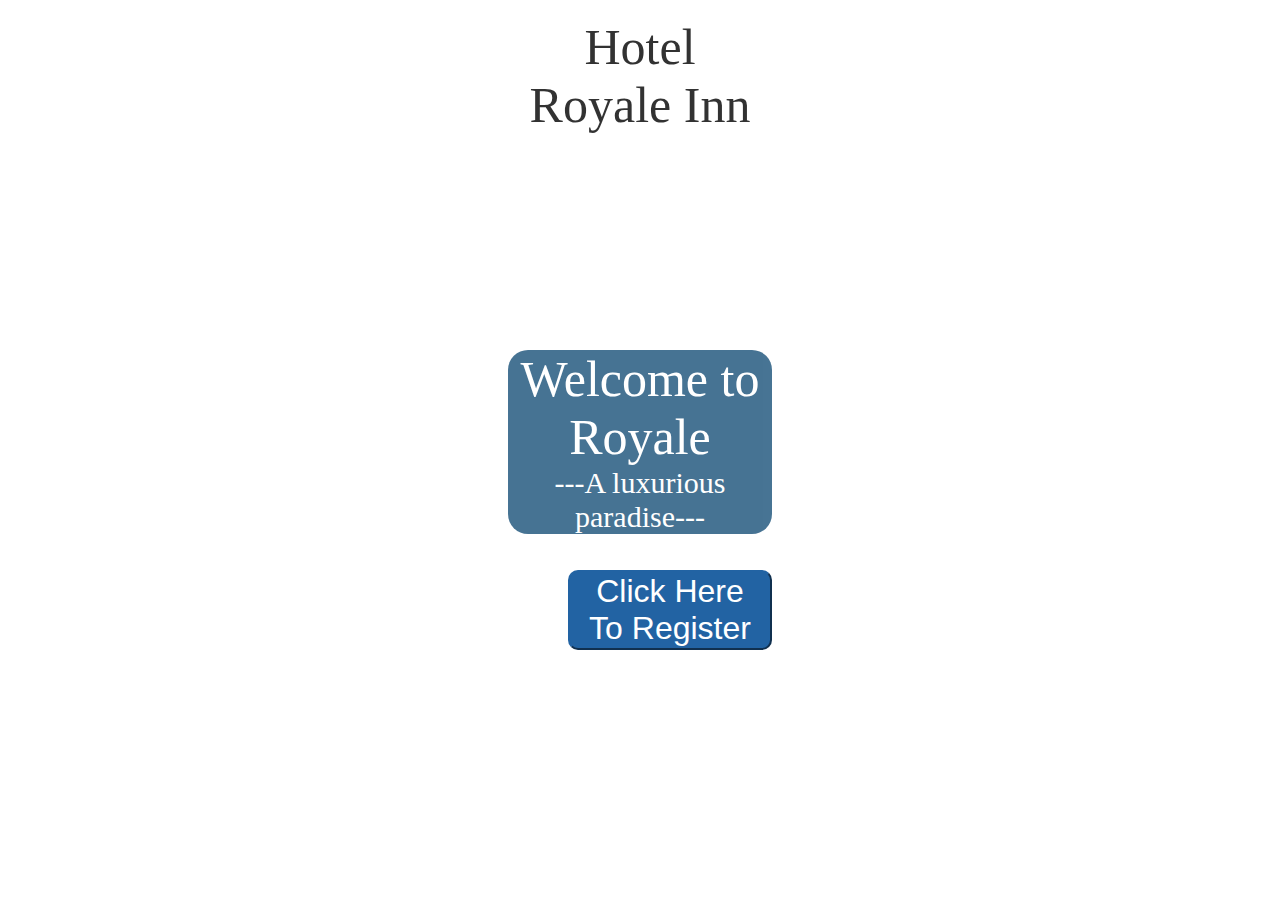
<file: index.html>
<!DOCTYPE html>
<html lang="en">
    <head>
        <meta charset="utf-8">
        <meta http-equiv="x-ua-compatible" content="IE=edge">
        <meta name="viewport" content="width=device-width, initial-scale=1.0">
        <title>Hotel Royale</title>
        <link rel="icon" href="./favicon.png" type="image/x-icon">
        <style>
            body {
             background-image: url('https://img.freepik.com/free-photo/type-entertainment-complex-popular-resort-with-pools-water-parks-turkey-with-more-than-5-million-visitors-year-amara-dolce-vita-luxury-hotel-resort-tekirova-kemer_146671-18728.jpg?size=626&ext=jpg&ga=GA1.2.798598456.1690810685&semt=ais');
             background-repeat: no-repeat;
             background-attachment: fixed; 
             background-size: 100% 100%;
           }
           .heading{
            padding-top: 10px;
            text-align: center;
            font-size: 50px;
            background-color:white;
            margin-left:500px;
            margin-right:500px;
            opacity:0.8;
            border-radius:20px;
           }
           .welcome{
            text-align: center;
            font-size: 50px;
            color:white;
            background-color:rgb(25, 81, 121);
            margin-left:500px;
            margin-right:500px;
            border-radius:20px;
            opacity:0.8;
           }
        .sub{
            text-align: center;
            font-size: 28px;
            color:rgb(45, 110, 160);
            background-color: white;
            margin-left:600px;
            margin-right:600px;
            border-radius:20px;
        }
       button{
            text-align: center;
            font-size: 32px;
            color:white;
            background-color:rgb(34, 99, 163);
            margin-left:560px;
            margin-right:500px;
            border-radius:10px;
            border-color: rgb(34, 99, 163);
       }
       .stay{
        text-align: center;
        font-size: 32px;
        margin-left:500px;
        margin-right:500px;
        color:white;
        opacity:2;
       }
       .s{
        font-size: 30px;
       }
      </style>
    </head>
    <body>
        <div class="heading">
            Hotel Royale Inn
        </div>
        <br><br><br><br><br><br><br><br><br><br><br><br>
       <div class="welcome">
        Welcome to Royale
       <div class="s">---A luxurious paradise---</div>
       </div>
       <br>
       <br>
       <a href="./booking.html" target="_self"><button value="submit">Click Here To Register</button></a>
       <br><br>
       <div class="stay">
        <p>--------------*--------------</p>
        <p>Enjoy Your Stay</p>
       </div>
    </body>
</html>
</file>
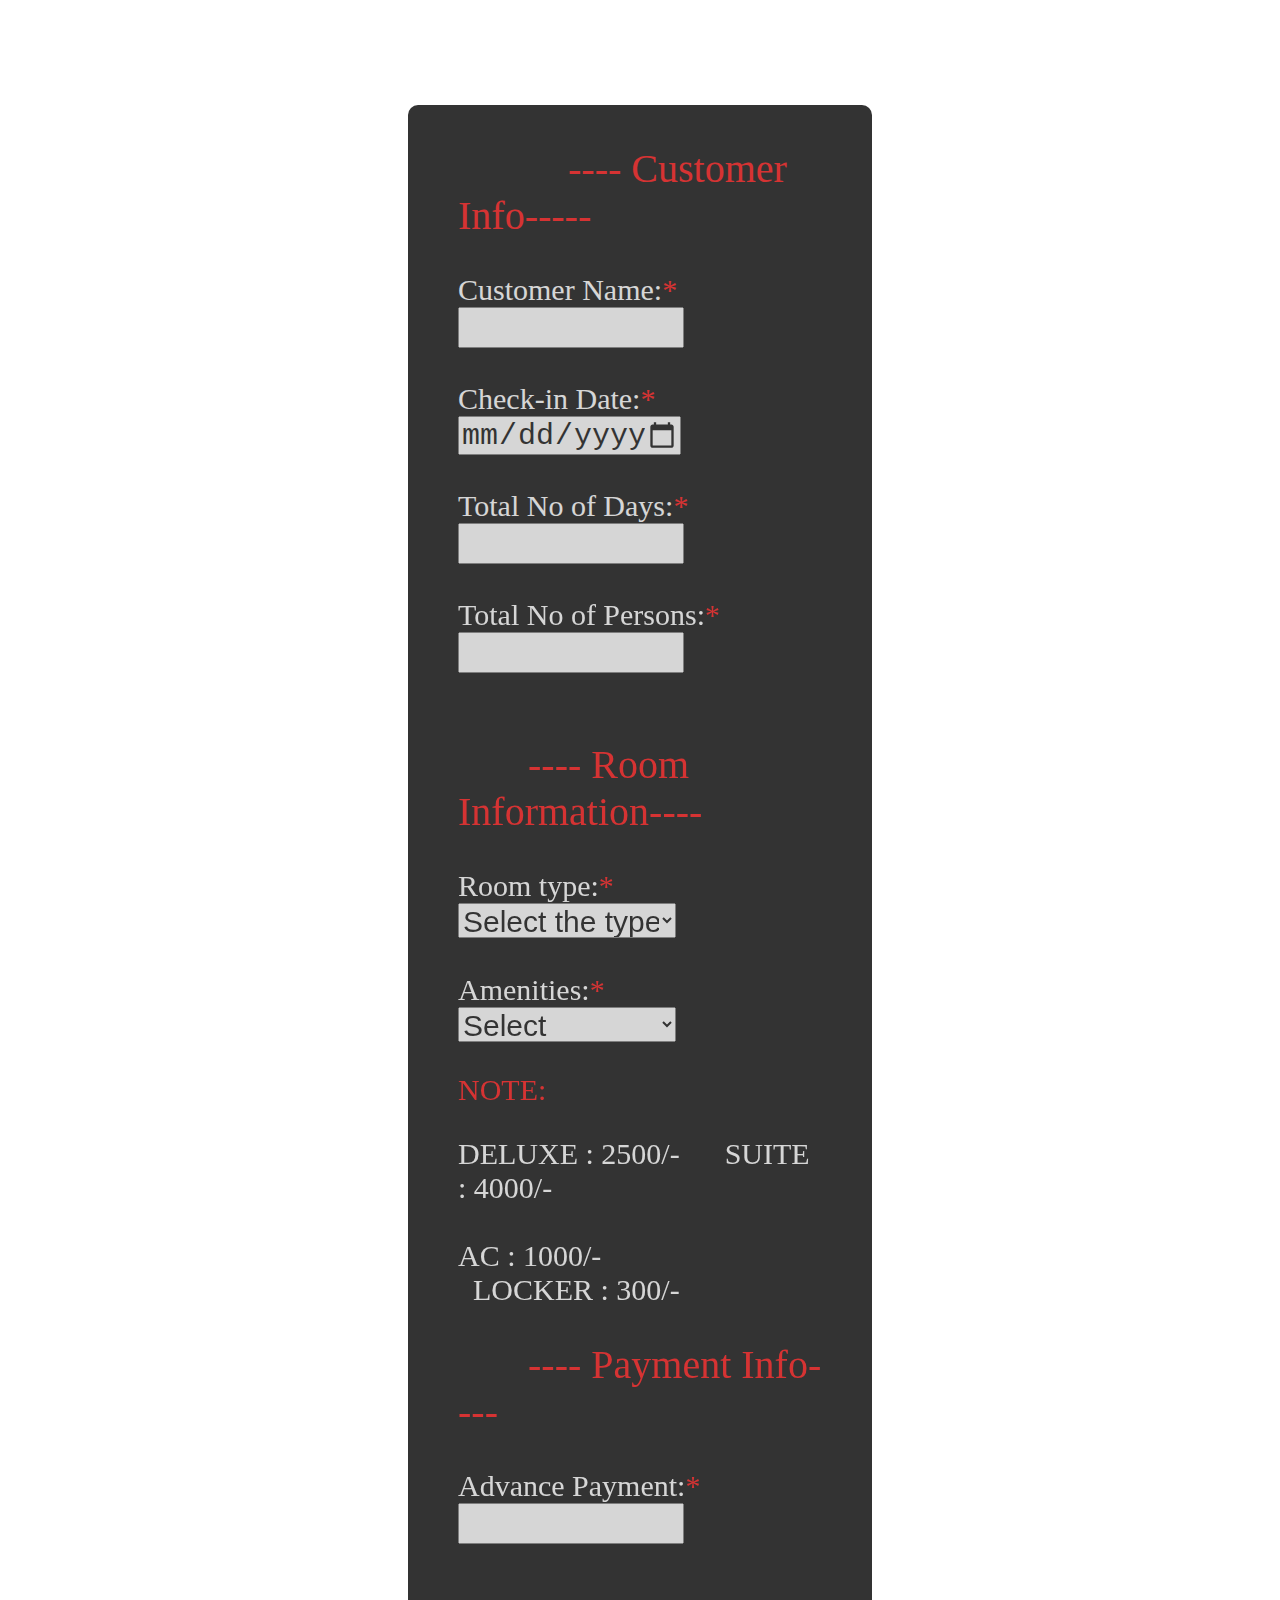
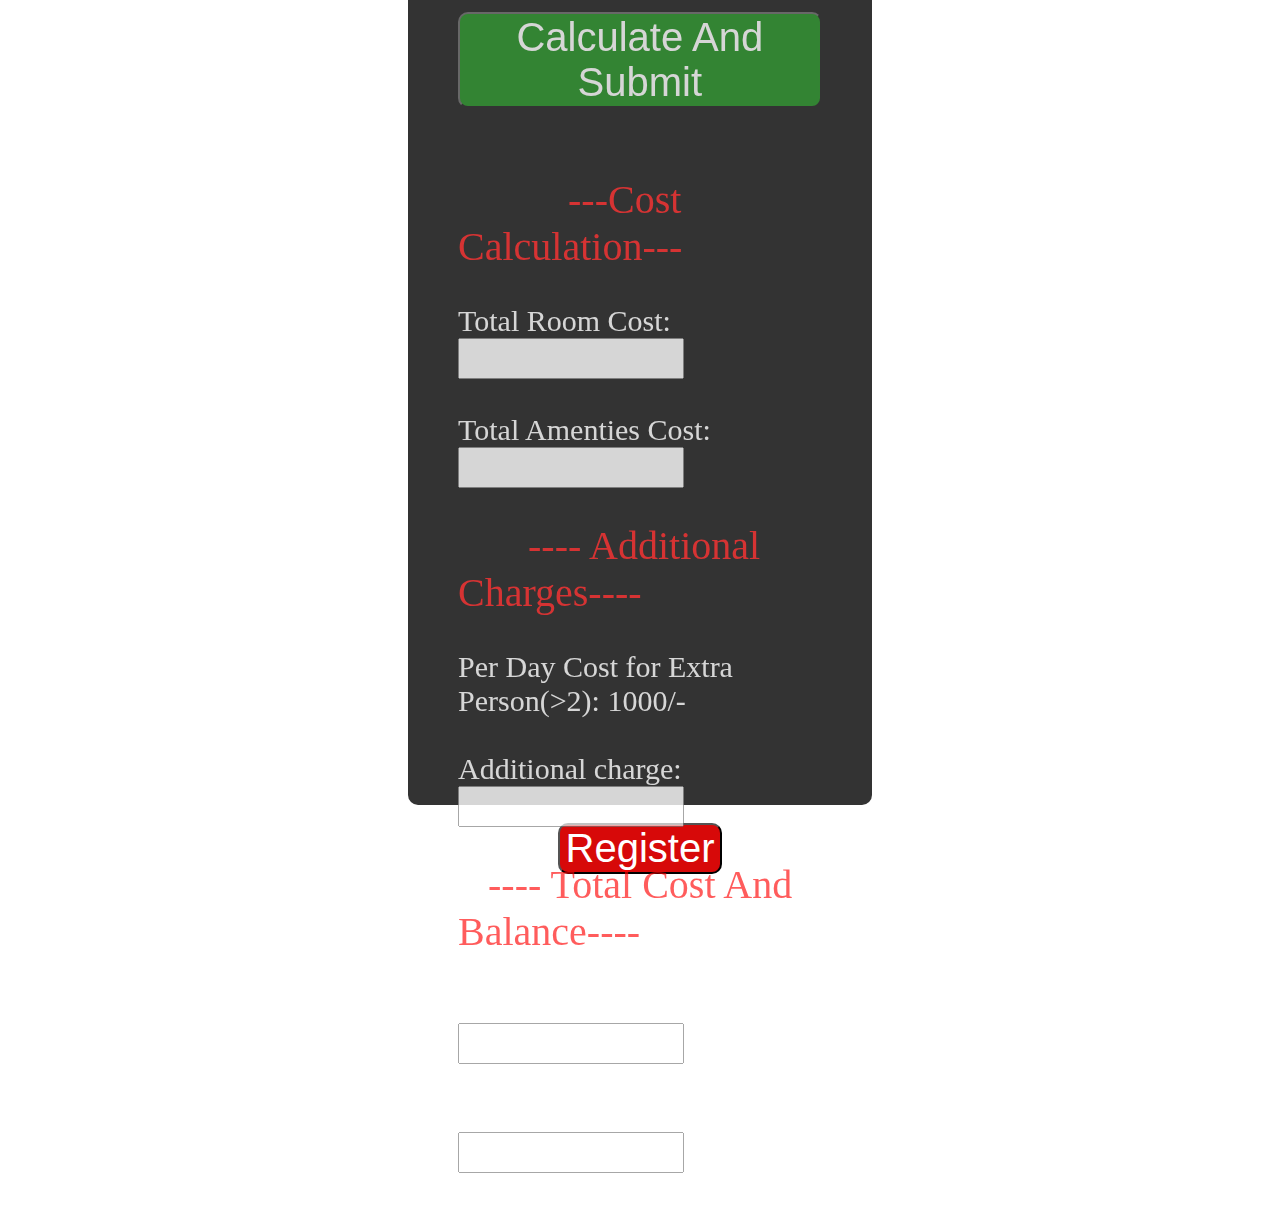
<file: booking.html>
<!DOCTYPE html>
<html>
    <head>
        <meta charset="utf-8">
        <meta http-equiv="x-ua-compatible" content="IE=edge">
        <meta name="viewport" content="width=device-width, initial-scale=1.0">
        <title>Hotel Royale</title>
        <link rel="icon" href="./favicon.png" type="image/x-icon">
        <link rel="stylesheet" href="styles.css">
    </head>
    <body>
        <div class="head">Hotel Registration Form</div>
       <div class="container">
       <div class="part1">
        <span style="font-size:40px; color:red">&nbsp;&nbsp;&nbsp;&nbsp;&nbsp;&nbsp;
            &nbsp;&nbsp;&nbsp;&nbsp;----
            Customer Info-----</span>
            <br>
            <br>
            <form id="f">
                <label for="cname">Customer Name:<span style="color:red;font-size:30px;">*</span><br>
                <input type="text" id="cname" name="cname" required></label><br><br>
                <label for="datein">Check-in Date:<span style="color:red;font-size:30px;">*</span><br>
                <input type="date" id="datein" name="datein" required></label><br><br>
                <label for="days">Total No of Days:<span style="color:red;font-size:30px;">*</span><br>
                <input type="number" id="days" name="days" required></label><br><br>
                <label for="person">Total No of Persons:<span style="color:red;font-size:30px;">*</span><br>
                <input type="number" id="person" name="person" required></label><br><br>
              <br>
            <span style="font-size:40px; color:red">&nbsp;&nbsp;
                &nbsp;&nbsp;&nbsp;&nbsp;----
                Room Information----</span>
                <br>
                <br>
                <label for="rt">Room type:<span style="color:red;font-size:30px;">*</span><br>
                <select id="rt">
                    <option >Select the type</option>
                    <option value="d">Deluxe Room</option>
                    <option value="s">Suite Room</option>
                </select>
            </label>
                <br><br>
                <label for="amen">Amenities:<span style="color:red;font-size:30px;">*</span><br>
                <select id="amen">
                    <option >Select</option>
                    <option value="a">AC</option>
                    <option value="l">Locker</option>
                </select>
            </label>
               <p style="color: red;">NOTE:</p>
               DELUXE : 2500/-&nbsp;&nbsp;&nbsp;&nbsp;&nbsp;&nbsp;SUITE : 4000/-
               <br><br>
               AC : 1000/-&nbsp;&nbsp;&nbsp;&nbsp;&nbsp;&nbsp;
               &nbsp;&nbsp;&nbsp;&nbsp;&nbsp;&nbsp;&nbsp;&nbsp;
               &nbsp;&nbsp;LOCKER : 300/-
               <br> <br>
            <span style="font-size:40px; color:red">&nbsp;&nbsp;
                &nbsp;&nbsp;&nbsp;&nbsp;----
                Payment Info----</span>
                <br><br>
                    <label for="advance">Advance Payment:<span style="color:red;font-size:30px;">*</span><br>
                    <input type="number" id="advance" name="advance" required></label><br><br>
                &nbsp;&nbsp; &nbsp;&nbsp;<button style="background-color: green; color:white; border-radius: 10px; font-size: 40px;" onclick="calculate()"> Calculate And Submit</button>&nbsp;&nbsp;
                <br><br>
                <span style="font-size:40px; color:red">
                    &nbsp;&nbsp;&nbsp;&nbsp;&nbsp;
                    &nbsp;&nbsp;&nbsp;&nbsp;&nbsp;---Cost Calculation---</span>
                    <br>
                    <br>
                    <label for="room">Total Room Cost:<br>
                    <input id="rooms" readonly></label><br><br>
                    <label for="amenties">Total Amenties Cost:<br>
                    <input id="amenc" readonly></label><br><br>
            <span style="font-size:40px; color:red">&nbsp;&nbsp;
                &nbsp;&nbsp;&nbsp;&nbsp;----
                Additional Charges----</span>
                <br><br>
          Per Day Cost for Extra Person(>2): 1000/-
                <br><br>
                <label for="addc">Additional charge:<br>
                    <input id="acharge" readonly></label><br><br>
               <span style="font-size:40px; color:red">&nbsp;&nbsp;
                ----
                Total Cost And Balance----</span>
                <br>
                <br>
                <label for="total">Total Cost:</label><br>
                <input id="total" readonly><br><br>
                <label for="balance">Balance Amount:</label><br>
                <input id="balance" readonly><br><br>
            </form>
       </div>
       </div>
       <br>
     <center><div>
        <a href="./end.html" target="_self"><button style="background-color: rgb(215, 9, 9); color:white; border-radius: 10px; font-size: 40px;" type="submit">Register</button></a>
       </div></center>
       
       <script src="script.js"></script>
    </body>
</html>
</file>
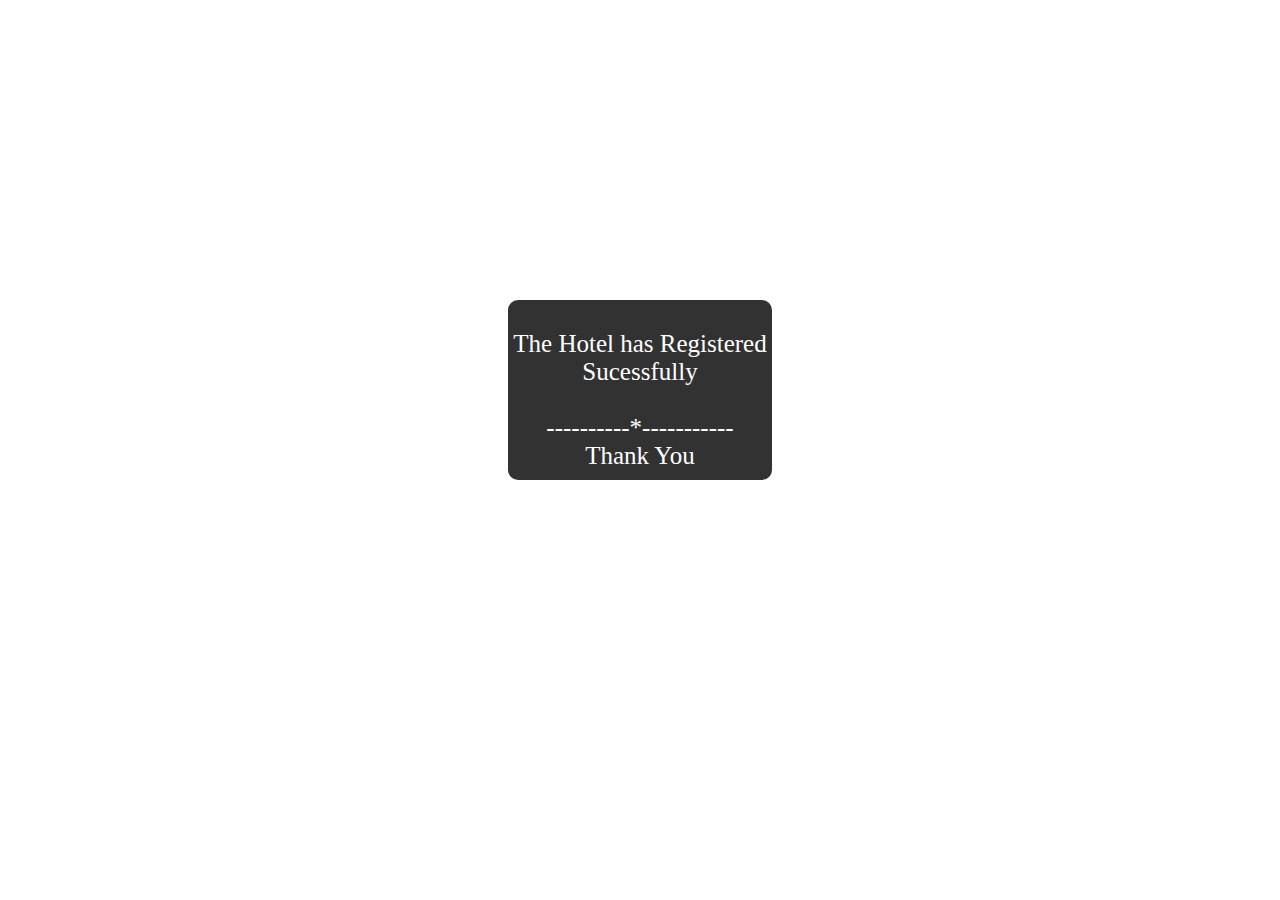
<file: end.html>
<!DOCTYPE html>
<html>
    <head>
        <meta charset="utf-8">
        <meta http-equiv="x-ua-compatible" content="IE=edge">
        <meta name="viewport" content="width=device-width, initial-scale=1.0">
        <title>Hotel Royale</title>
        <link rel="icon" href="./favicon.png" type="image/x-icon">
        <style>
            body{
             background-image: url('https://images.unsplash.com/photo-1561501900-3701fa6a0864?ixlib=rb-4.0.3&ixid=M3wxMjA3fDB8MHxzZWFyY2h8Mnx8bHV4dXJ5JTIwaG90ZWx8ZW58MHx8MHx8fDA%3D&w=1000&q=80');
             background-repeat: no-repeat;
             background-attachment: fixed; 
             background-size: 100% 100%;
           }
           .h{
            text-align:center;
            background-color:black;
            color:white;
            opacity:0.8;
            margin-left:500px;
            margin-right:500px;
            margin-top:300px;
            height:150px;
            border-radius: 10px;
            padding-top:30px;
            font-size: 25px;
           }
        </style>
    </head>
    <body>
        <div class="h">The Hotel has Registered Sucessfully<br><br>
        ----------*-----------<br>Thank You</div>
    </body>
</html>
</file>
<file: styles.css>
body {
    background-image: url('https://img.freepik.com/free-photo/luxury-modern-style-bedroom-interior-hotel-bedroom-generative-ai-illustration_1258-151610.jpg');
    background-attachment: fixed; 
    background-size: 100% 100%;
  }
  .head{
    text-align: center;
    font-size: 40px;
    color:white;
  }
.container{
    margin-top:50px;
    margin-left:400px;
    margin-right:400px;
    background-color: black;
    opacity:0.8;
    height:2300px;
    border-radius: 10px;
    color:white;
    padding-left:30px;
    padding-right:30px;
    font-size:40px;
    display:flex;
}
.part1{
    margin-top:20px;
    height:500px;
    width:90%;
    background-color:black;
    opacity:0.8;
    color:white;
    padding-top:20px;
    padding-left:20px;
    font-size:30px;
}


input,select{
    width:60%;
    height:35px;
    font-size:30px;
}
button{
    background-color:rgb(39, 183, 37);
    border-radius: 10px;
    font-size: 25px;
    color:black;
}
</file>
